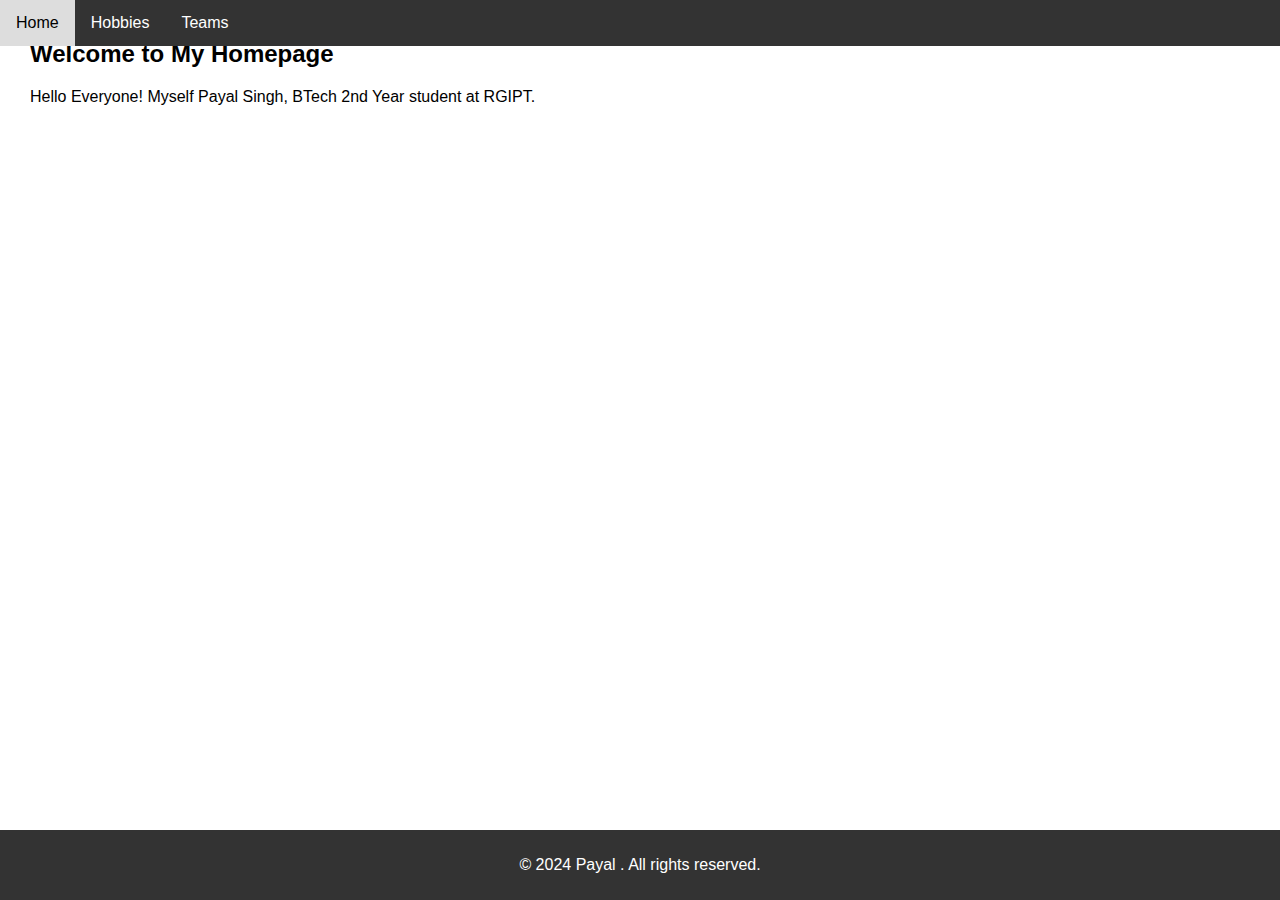
<file: index.html>
<!DOCTYPE html>
<html lang="en">
<head>
<meta charset="UTF-8">
<meta name="viewport" content="width=device-width, initial-scale=1.0">
<link rel="stylesheet" href="styles.css">
<title>Home -Payal</title>
</head>
<body>

<div class="navbar">
    <a href="index.html">Home</a>
    <a href="hobbies.html">Hobbies</a>
    <a href="teams.html">Teams</a>
</div>

<div class="container">
    <div class="column">
        <h2>Welcome to My Homepage</h2>
        <p>Hello Everyone! Myself Payal Singh, BTech 2nd Year student at RGIPT. </p>
    </div>
   
</div>

<footer>
    <p>&copy; 2024 Payal . All rights reserved.</p>
</footer>

</body>
</html>
</file>
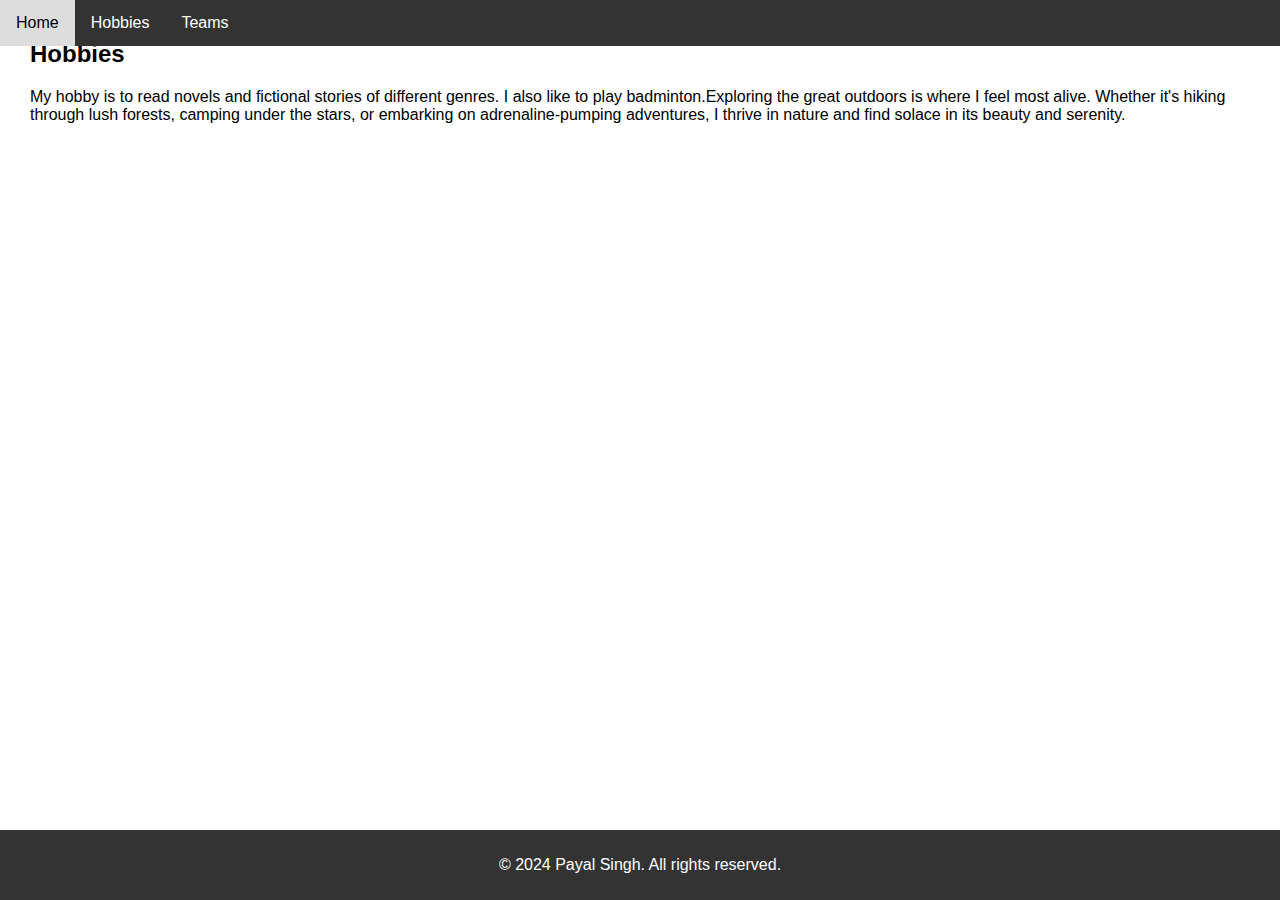
<file: hobbies.html>
<!DOCTYPE html>
<html lang="en">
<head>
<meta charset="UTF-8">
<meta name="viewport" content="width=device-width, initial-scale=1.0">
<link rel="stylesheet" href="styles.css">
<title> My Hobbies</title>
</head>
<body>

<div class="navbar">
    <a href="index.html">Home</a>
    <a href="hobbies.html">Hobbies</a>
    <a href="teams.html">Teams</a>
</div>

<div class="container">
    <div class="column">
        <h2>Hobbies</h2>
        <p>My hobby is to read novels and fictional stories of different genres. I also like to play badminton.Exploring the great outdoors is where I feel most alive. Whether it's hiking through lush forests, camping under the stars, or embarking on adrenaline-pumping adventures, I thrive in nature and find solace in its beauty and serenity.</p>
    </div>
</div>

<footer>
    <p>&copy; 2024 Payal Singh. All rights reserved.</p>
</footer>

</body>
</html>
</file>
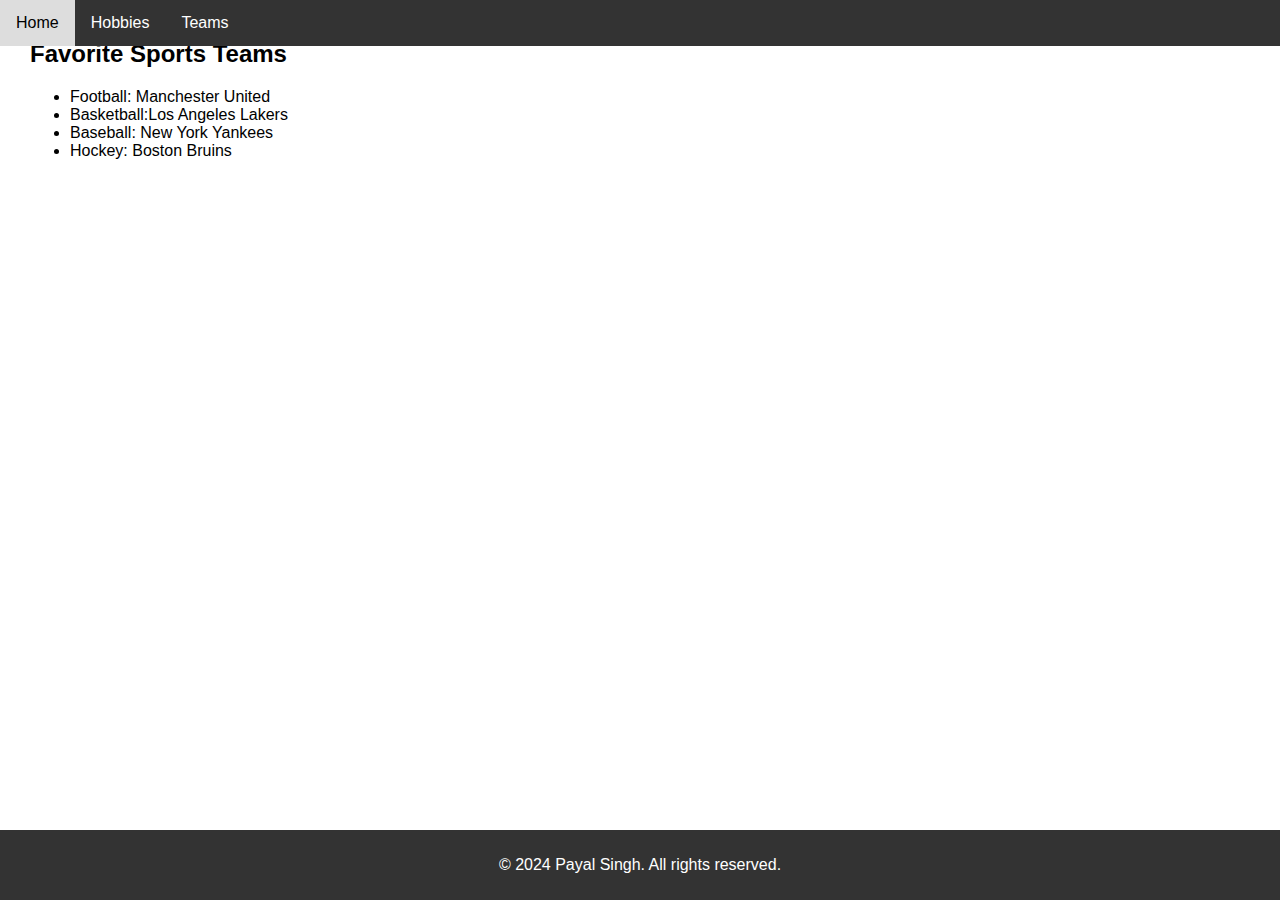
<file: teams.html>
<!DOCTYPE html>
<html lang="en">
<head>
<meta charset="UTF-8">
<meta name="viewport" content="width=device-width, initial-scale=1.0">
<link rel="stylesheet" href="styles.css">
<title>Favorite Teams</title>
</head>
<body>

<div class="navbar">
    <a href="index.html">Home</a>
    <a href="hobbies.html">Hobbies</a>
    <a href="teams.html">Teams</a>
</div>

<div class="container">
    <div class="column">
        <h2>Favorite Sports Teams</h2>
        <ul>
            <li>Football: Manchester United</li>
            <li>Basketball:Los Angeles Lakers</li>
            <li>Baseball: New York Yankees</li>
            <li>Hockey: Boston Bruins</li>
        </ul>
    </div>
</div>

<footer>
    <p>&copy; 2024 Payal Singh. All rights reserved.</p>
</footer>

</body>
</html>
</file>
<file: styles.css>
body {
    font-family: Arial, sans-serif;
    margin: 0;
    padding: 0;
}

.navbar {
    overflow: hidden;
    background-color: #333;
    position: fixed;
    top: 0;
    width: 100%;
}

.navbar a {
    float: left;
    display: block;
    color: white;
    text-align: center;
    padding: 14px 16px;
    text-decoration: none;
}

.navbar a:hover {
    background-color: #ddd;
    color: black;
}

.container {
    display: flex;
    flex-wrap: wrap;
    padding: 20px;
}

.column {
    flex: 50%;
    padding: 0 10px;
}

img {
    max-width: 100%;
    height: auto;
}

footer {
    background-color: #333;
    color: white;
    text-align: center;
    padding: 10px 0;
    position: fixed;
    bottom: 0;
    width: 100%;
}
</file>
